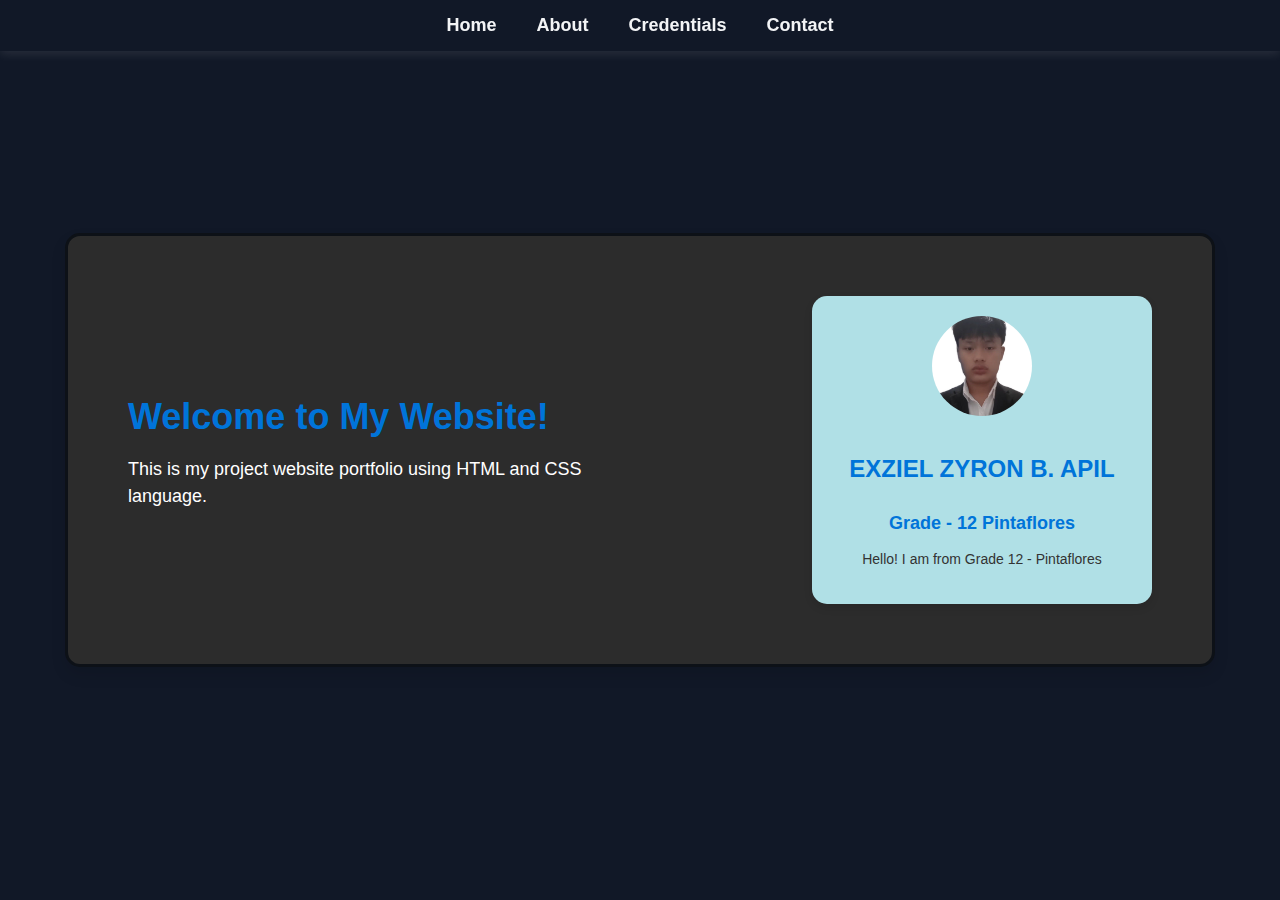
<file: index.html>
<!DOCTYPE html>
<html>

<head>
    <title>My Portfolio</title>
    <link rel="stylesheet" href="style.css">
</head>

<body>
    <nav>
        <ul>
            <li><a href="apil_portfolio.html">Home</a></li>
            <li><a href="about.html">About</a></li>
            <li><a href="credentials.html">Credentials</a></li>
            <li><a href="contact.html">Contact</a></li>
        </ul>
    </nav>

    <section class="landing" id="home">
        <div class="landing-content">
            <h1>Welcome to My Website!</h1>
            <p>
                This is my project website portfolio using HTML and CSS language.
            </p>
        </div>
        <div class="profile">
            <img src="apil.jpg" alt="My Photo" class="profile-image">
            <h2 class="name">Exziel Zyron B. Apil</h2>
            <h3 class="grade">Grade - 12 Pintaflores</h3>
            <p class="description">Hello! I am from Grade 12 - Pintaflores</p>

        </div>
    </section>
</body>

</html>
</file>
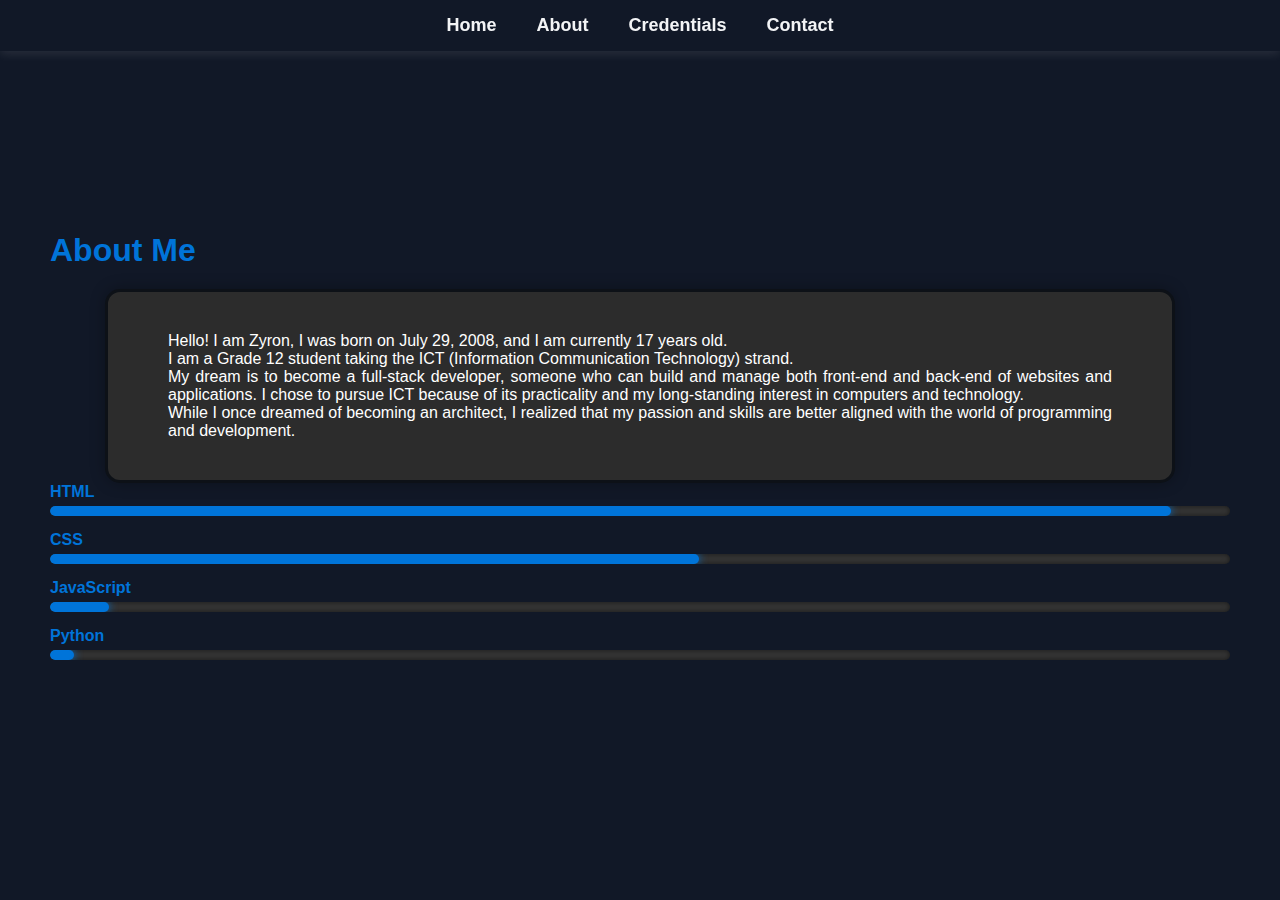
<file: about.html>
<!DOCTYPE html>
<html>

<head>
    <title>About Me</title>
    <link rel="stylesheet" href="style.css">
</head>

<body>

    <nav>
        <ul>
            <li><a href="apil_portfolio.html">Home</a></li>
            <li><a href="about.html">About</a></li>
            <li><a href="credentials.html">Credentials</a></li>
            <li><a href="contact.html">Contact</a></li>
        </ul>
    </nav>

    <section class="about">
        <h1>About Me</h1>
        <p class="about-text">
            Hello! I am Zyron, I was born on July 29, 2008, and I am currently 17 years old.<br>
            I am a Grade 12 student taking the ICT (Information Communication Technology) strand.<br>
            My dream is to become a full-stack developer, someone who can build and manage both front-end and back-end
            of websites and applications.
            I chose to pursue ICT because of its practicality and my long-standing interest in computers and
            technology.<br>
            While I once dreamed of becoming an architect, I realized that my passion and skills are better aligned with
            the world of programming and development.
        </p>

        <div class="skills">
            <div class="skill">
                <label>HTML</label>
                <div class="bar">
                    <div class="fill html"></div>
                </div>
            </div>
            <div class="skill">
                <label>CSS</label>
                <div class="bar">
                    <div class="fill css"></div>
                </div>
            </div>
            <div class="skill">
                <label>JavaScript</label>
                <div class="bar">
                    <div class="fill js"></div>
                </div>
            </div>
            <div class="skill">
                <label>Python</label>
                <div class="bar">
                    <div class="fill python"></div>
                </div>
            </div>
        </div>
    </section>
</body>

</html>
</file>
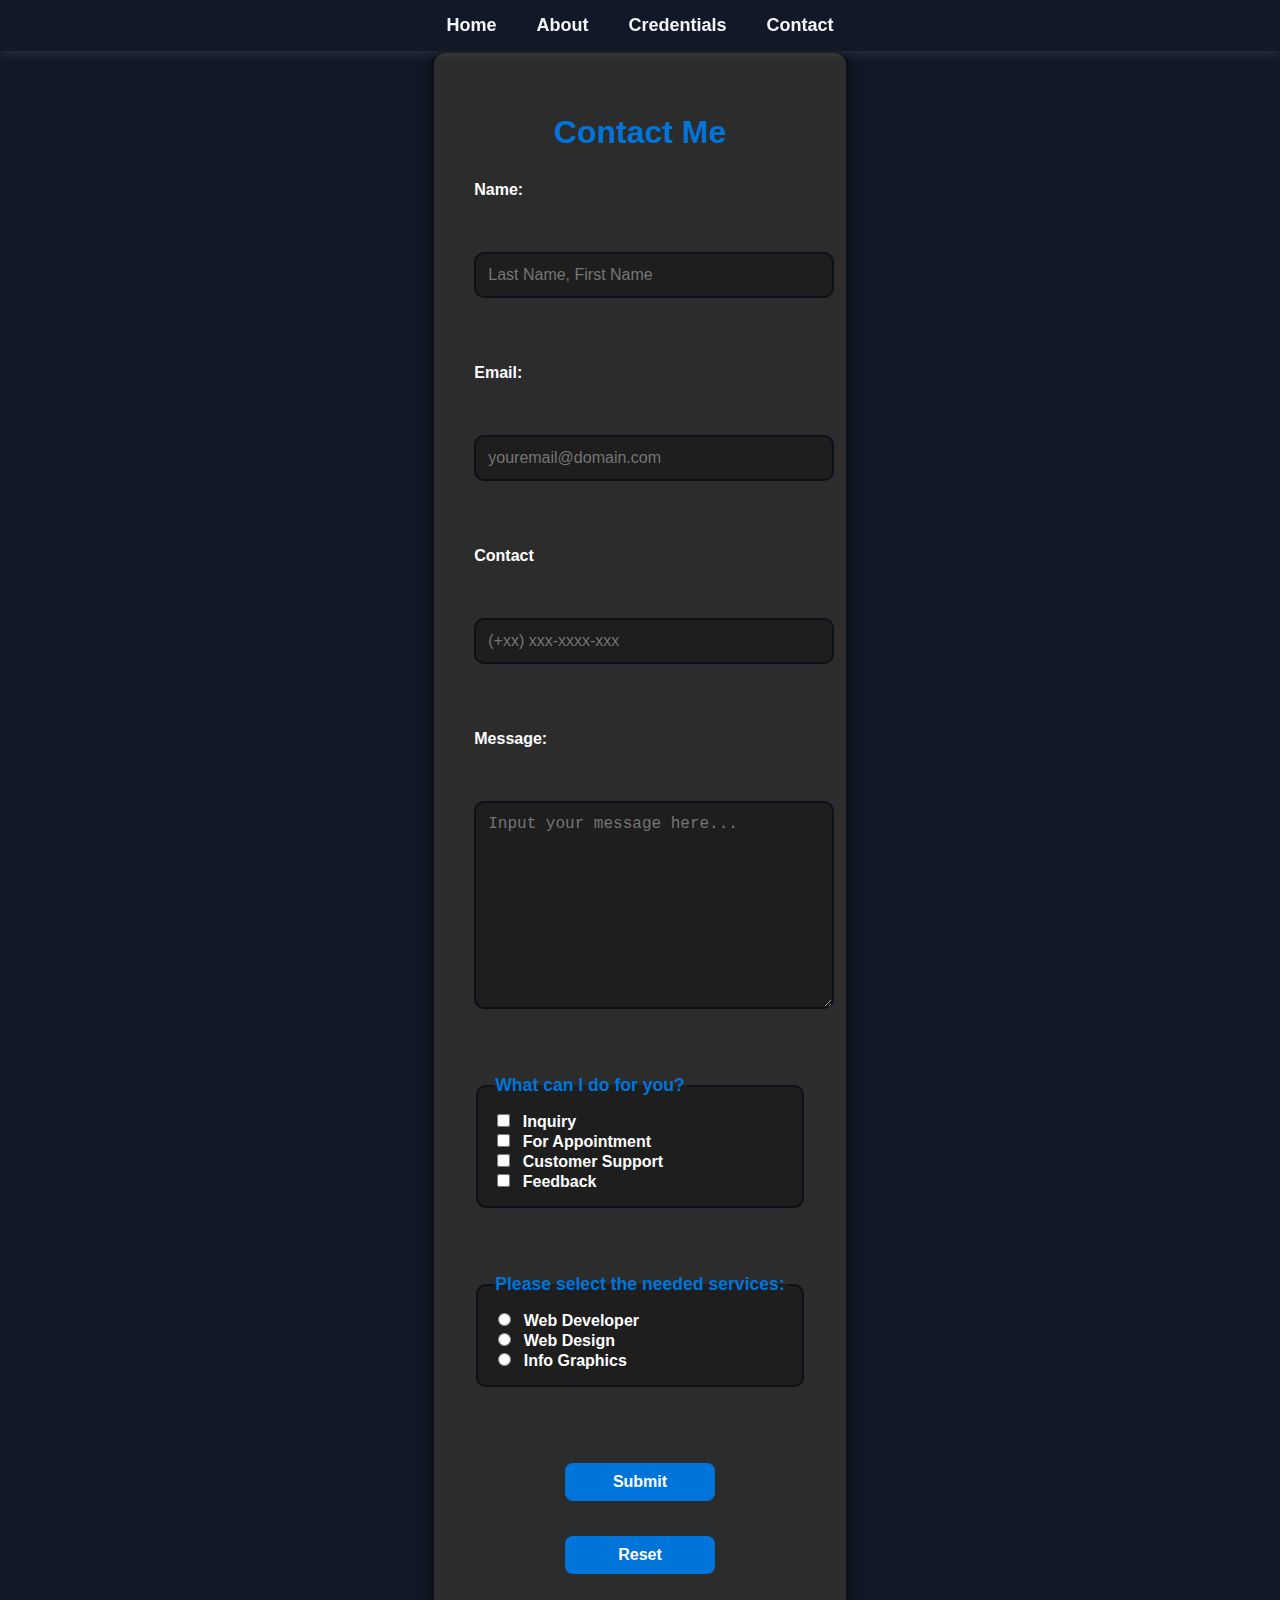
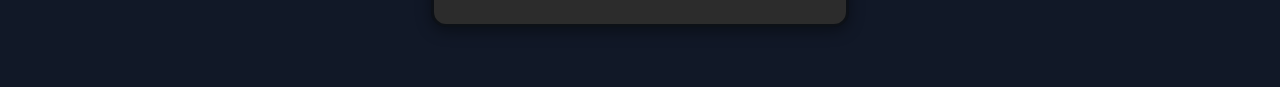
<file: contact.html>
<!DOCTYPE html>
<html>
    <head>
        <title>Contacts</title>
        <link rel="stylesheet" href="style.css">
    </head>
    <body>
        
        <nav>
            <ul>
                <li><a href="apil_portfolio.html">Home</a></li>
                <li><a href="about.html">About</a></li>
                <li><a href="credentials.html">Credentials</a></li>
                <li><a href="contact.html">Contact</a></li>
            </ul>
        </nav>

        <section id="contact">
            <h1>Contact Me</h1>

            <form>
                <label for="name">Name:</label><br>
                <input type="text" name="name" id="name" placeholder="Last Name, First Name"><br><br>
                <label for="user-email">Email:</label><br>
                <input type="email" name="user-email" id="user-email" placeholder="youremail@domain.com"><br><br>
                <label for="contact-number">Contact</label><br>
                <input type="tel" name="contact-number" id="contact-number" placeholder="(+xx) xxx-xxxx-xxx"><br><br>
                <label for="message">Message:</label><br>
                <textarea name="message" id="message" rows="10" cols="25" placeholder="Input your message here..."></textarea><br><br>

                <fieldset>
                    <legend>
                        What can I do for you?
                    </legend>

                    <input type="checkbox" name="inquiries" id="inquiry" value="Inquiry">
                    <label for="inquiry">Inquiry</label><br>

                    <input type="checkbox" name="inquiries" id="appointment" value="Appointment">
                    <label for="appointment">For Appointment</label><br>

                    <input type="checkbox" name="inquiries" id="cussup" value="Cussup">
                    <label for="cussup">Customer Support</label><br>

                    <input type="checkbox" name="inquiries" id="feedback" value="Feedback">
                    <label for="feedback">Feedback</label><br>
                </fieldset><br><br>

                <fieldset>
                    <legend>
                        Please select the needed services:
                    </legend>

                    <input type="radio" name="services" id="webdev" value="Webdev">
                    <label for="webdev">Web Developer</label><br>

                    <input type="radio" name="services" id="webdes" value="Webdes">
                    <label for="webdes">Web Design</label><br>

                    <input type="radio" name="services" id="infograp" value="Infograp">
                    <label for="infograp">Info Graphics</label><br>
                </fieldset><br><br>

                <button type="submit">Submit</button>
                <button type="reset">Reset</button>
            </form>
        </section>
    </body>
</html>
</file>
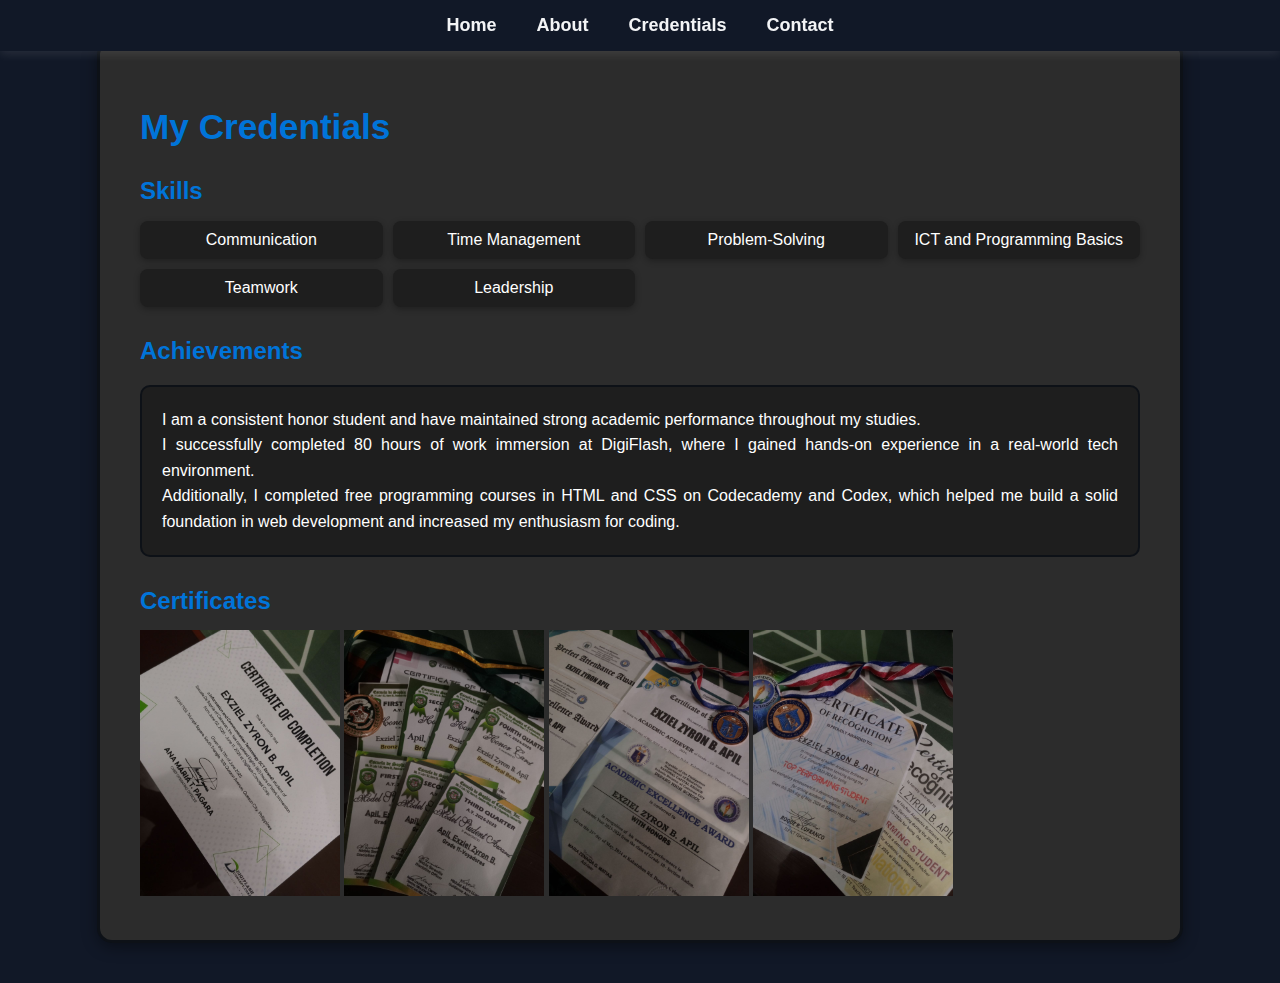
<file: credentials.html>
<!DOCTYPE html>
<html>
    <head>
        <title>My Credentials</title>
        <link rel="stylesheet" href="style.css">
    </head>
    <body>
        
        <nav>
            <ul>
                <li><a href="apil_portfolio.html">Home</a></li>
                <li><a href="about.html">About</a></li>
                <li><a href="credentials.html">Credentials</a></li>
                <li><a href="contact.html">Contact</a></li>
            </ul>
        </nav>

        <section id="credentials">
            <h1>My Credentials</h1>

            <h2>Skills</h2>
            <ul>
                <li>Communication</li>
                <li>Time Management</li>
                <li>Problem-Solving</li>
                <li>ICT and Programming Basics</li>
                <li>Teamwork</li>
                <li>Leadership</li>
            </ul>

            <h3>Achievements</h3>
            <p>
                I am a consistent honor student and have maintained strong academic performance throughout my studies.<br>
                I successfully completed 80 hours of work immersion at DigiFlash, where I gained hands-on experience in a real-world tech environment.<br>
                Additionally, I completed free programming courses in HTML and CSS on Codecademy and Codex, which helped me build a solid foundation in web development and increased my enthusiasm for coding.
            </p>

            <h3>Certificates</h3>
            <div class="Certificates">
                <img src="digiflash.jpeg" alt="DigiFlash" width="200">
                <img src="edsci.jpeg" alt="EDSCI" width="200">
                <img src="dhs.jpeg" alt="DHS" width="200">
                <img src="ict.jpeg" alt="ICT" width="200">
            </div>
        </section>
    </body>

</html>
</file>
<file: style.css>
body {
    font-family: Arial, Helvetica, sans-serif;
    background-color: #111827;
    margin: 0;
    padding: 0;
    display: flex;
    justify-content: center;
    align-items: center;
    min-height: 100vh;
}

nav {
    background-color: #111827;
    padding: 15px 0;
    box-shadow: 0 3px 10px rgba(255, 255, 255, 0.1);
    position: fixed;
    top: 0;
    left: 0;
    width: 100%;
    z-index: 1000;
}

nav ul {
    display: flex;
    justify-content: center;
    list-style: none;
    margin: 0;
    padding: 0;
}

nav ul li {
    margin: 0 20px;
}

nav ul li a {
    color: #f3f4f6;
    text-decoration: none;
    font-weight: 600;
    font-size: 18px;
    transition: color 0.3s ease;
}

nav ul li a:hover {
    color: #60a5fa;
}

h1,
h2,
h3 {
    color: #0074d9;
}

.landing {
    display: flex;
    justify-content: space-between;
    align-items: center;
    padding: 60px;
    border: 3px solid #0d1117;
    border-radius: 15px;
    margin: 50px auto;
    width: 80%;
    background-color: #2c2c2c;
    box-shadow: 0 8px 15px rgba(0, 0, 0, 0.1);
    animation: fadeIn 1s ease-in-out;
}

.landing-content {
    max-width: 50%;
    animation: slideInLeft 1.2s ease-in-out;
}

.landing-content h1 {
    font-size: 36px;
    margin-bottom: 15px;
}

.landing-content p {
    font-size: 18px;
    line-height: 1.5;
    color: #fff;
}

.profile {
    background-color: powderblue;
    width: 300px;
    padding: 20px;
    border-radius: 15px;
    box-shadow: 0 4px 8px rgba(0, 0, 0, 0.1);
    text-align: center;
    transition: transform 0.3s ease-in-out, box-shadow 0.3s ease-in-out;
    animation: slideInRight 1.2s ease-in-out;
}

.profile:hover {
    transform: scale(1.05);
    box-shadow: 0 10px 20px rgba(0, 0, 0, 0.2);
}

.profile-image {
    width: 100px;
    height: 100px;
    border-radius: 50%;
    margin-bottom: 15px;
    object-fit: cover;
}

.name {
    font-size: 24px;
    font-weight: bold;
    color: #0074d9;
    text-transform: uppercase;
    margin-bottom: 5px;
}

.grade {
    font-size: 18px;
    color: #0074d9;
    margin-bottom: 10px;
}

.description {
    font-size: 14px;
    color: #333;
    line-height: 1.6;
}

@keyframes fadeIn {
    from {
        opacity: 0;
        transform: translate(20px);
    }

    to {
        opacity: 1;
        transform: translateY(0);
    }
}

@keyframes slideInLeft {
    from {
        opacity: 0;
        transform: translateX(-50px);
    }

    to {
        opacity: 1;
        transform: translateX(0);
    }
}

@keyframes slideInRight {
    from {
        opacity: 0;
        transform: translateX(50px);
    }

    to {
        opacity: 1;
        transform: translateX(0);
    }
}

.about {
    flex: 1;
    padding: 50px;
    overflow-y: auto;
}

.about h1 {
    color: #0074d9;
    margin-bottom: 20px;
    font-size: 2rem;
}

.about-text {
    border: 3px solid #0d1117;
    padding: 40px 60px;
    border-radius: 15px;
    text-align: justify;
    background-color: #2c2c2c;
    color: white;
    width: 80%;
    margin: 0 auto;
    box-shadow: 0 0 15px rgba(0, 0, 0, 0.3);
}

.about-text p {
    margin: 0;
    line-height: 1.8;
}

.about-text p+p {
    margin-top: 15px;
}

.skills {
    margin-bottom: 30px;
}

.skill {
    margin-bottom: 15px;
}

.skill label {
    color: #0074d9;
    font-weight: bold;
}

.bar {
    background-color: #333;
    height: 10px;
    border-radius: 5px;
    overflow: hidden;
    margin-top: 5px;
    box-shadow: inset 0 0 5px rgba(0, 0, 0, 0.5);
}

.fill {
    height: 100%;
    background-color: #0074d9;
    box-shadow: 0 0 10px #0074d9;
    border-radius: 5px;
}

.fill.html {
    width: 95%;
}

.fill.css {
    width: 55%;
}

.fill.js {
    width: 5%;
}

.fill.python {
    width: 2%;
}

#credentials {
    max-width: 1000px;
    margin: 40px auto;
    padding: 40px;
    border: 3px solid #0d1117;
    border-radius: 15px;
    background-color: #2c2c2c;
    box-shadow: 0 4px 15px rgba(0, 0, 0, 0.4);
}

#credentials h1 {
    color: #0074d9;
    font-size: 2.2rem;
    margin-bottom: 30px;
}

#credentials h2,
h3 {
    color: #0074d9;
    font-size: 1.5rem;
    margin-top: 30px;
    margin-bottom: 15px;
}

#credentials ul {
    list-style: none;
    padding-left: 0;
    display: grid;
    grid-template-columns: repeat(auto-fit, minmax(200px, 1fr));
    gap: 10px;
    color: #fff;
}

#credentials ul li {
    background-color: #1e1e1e;
    border-radius: 8px;
    padding: 10px;
    text-align: center;
    box-shadow: 0 2px 6px rgba(0, 0, 0, 0.3);
    transition: transform 0.3s ease;
}

#credentials ul li:hover {
    transform: translateY(-5px);
    color: #0074d9;
}

#credentials p {
    text-align: justify;
    line-height: 1.6;
    background-color: #1e1e1e;
    border: 2px solid #0d1117;
    border-radius: 10px;
    padding: 20px;
    margin: 20px 0;
    color: #fff;
}

.certificates {
    display: flex;
    justify-content: center;
    flex-wrap: wrap;
    gap: 20px;
    margin-top: 20px;
}

.certificates img {
    border-radius: 10px;
    border: 2px solid #0d1117;
    box-shadow: 0 2px 8px rgba(0, 0, 0, 0.3);
    transition: transform 0.3s ease, box-shadow 0.3s ease;
}

.certificates img:hover {
    transform: scale(1.05);
    box-shadow: 0 0 20px #0074d9;
}

#contact {
  max-width: 800px;
  margin: 50px auto;
  padding: 40px;
  border: 3px solid #0d1117;
  border-radius: 15px;
  background-color: #2c2c2c;
  box-shadow: 0 4px 15px rgba(0, 0, 0, 0.4);
}

#contact h1 {
  text-align: center;
  color: #0074d9;
  font-size: 2rem;
  margin-bottom: 30px;
}

form {
  display: flex;
  flex-direction: column;
  gap: 15px;
}

label {
  font-weight: bold;
  color: #ffffff;
  margin-bottom: 5px;
}

input[type="text"],
input[type="email"],
input[type="tel"],
textarea {
  width: 100%;
  padding: 12px;
  border-radius: 10px;
  border: 2px solid #0d1117;
  background-color: #1e1e1e;
  color: white;
  font-size: 1rem;
  transition: all 0.3s ease;
}

input[type="text"]:focus,
input[type="email"]:focus,
input[type="tel"]:focus,
textarea:focus {
  outline: none;
  border-color: #0074d9;
  box-shadow: 0 0 10px #0074d9;
}

fieldset {
  border: 2px solid #0d1117;
  border-radius: 10px;
  padding: 15px;
  background-color: #1e1e1e;
}

legend {
  color: #0074d9;
  font-weight: bold;
  font-size: 1.1rem;
}

input[type="checkbox"],
input[type="radio"] {
  margin-right: 8px;
  accent-color: #0074d9;
}

button {
  width: 150px;
  padding: 10px 0;
  margin: 10px auto;
  border: none;
  border-radius: 8px;
  font-size: 1rem;
  font-weight: bold;
  color: #fff;
  background-color: #0074d9;
  cursor: pointer;
  transition: background-color 0.3s ease, transform 0.2s ease;
}

button:hover {
  background-color: #005fa3;
  transform: scale(1.05);
}

@media (max-width: 600px) {
  #contact {
    padding: 25px;
  }

  button {
    width: 100%;
  }
}
</file>
